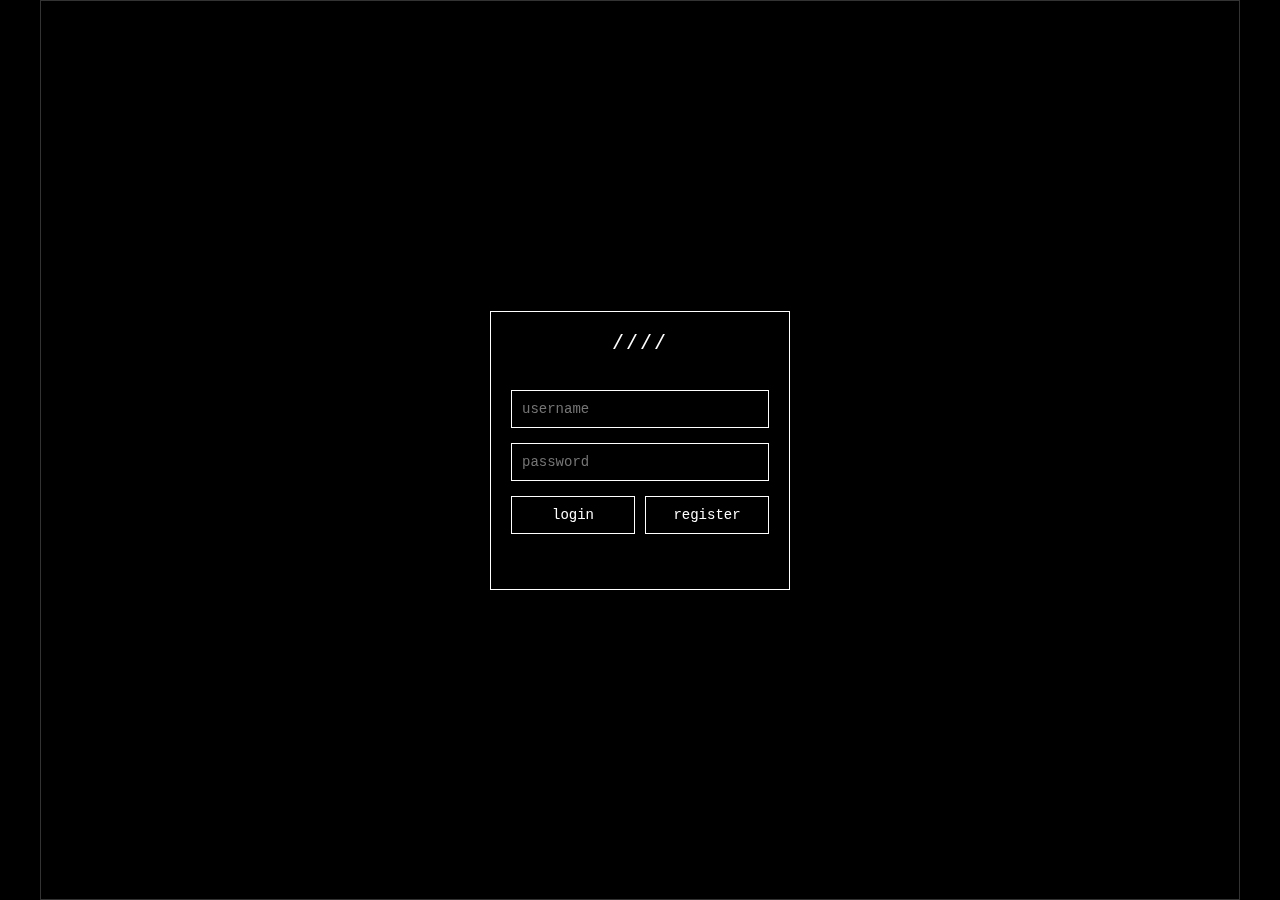
<file: index.html>
<!DOCTYPE html>
<html lang="en">
<head>
    <meta charset="UTF-8">
    <meta name="viewport" content="width=device-width, initial-scale=1.0">
    <title>BLACK CHAT</title>
    <link rel="stylesheet" href="style.css">
</head>
<body>
    <div id="app">
        <div id="auth-container" class="active">
            <div class="auth-box">
                <div class="logo">////</div>
                <input type="text" id="login-username" placeholder="username" autocomplete="off">
                <input type="password" id="login-password" placeholder="password">
                <div class="auth-buttons">
                    <button id="login-btn">login</button>
                    <button id="register-btn">register</button>
                </div>
                <div id="auth-message"></div>
            </div>
        </div>

        <div id="main-container">
            <div class="sidebar">
                <div class="user-info">
                    <div class="user-avatar"></div>
                    <div class="user-name" id="current-username"></div>
                    <div class="user-badge" id="current-badge"></div>
                </div>
                <div class="channels">
                    <div class="channel active" data-channel="world">🌍 WORLD</div>
                    <div class="channel" data-channel="russia">🇷🇺 RUSSIA</div>
                    <div class="channel" data-channel="usa">🇺🇸 USA</div>
                    <div class="channel-divider"></div>
                    <div class="channel-header">STARRED</div>
                    <div id="starred-messages-list"></div>
                    <div class="channel-divider"></div>
                    <div class="channel-header">PRIVATE</div>
                    <div id="private-channels-list"></div>
                    <div class="channel-divider"></div>
                    <div class="channel" data-channel="disclaimer">⚖️ DISCLAIMER</div>
                </div>
            </div>
            
            <div class="chat-area">
                <div class="chat-header" id="current-channel-header">#WORLD</div>
                <div class="messages" id="messages-container"></div>
                <div class="message-input-area" id="message-input-area">
                    <div class="input-controls">
                        <button id="invisible-mode" class="invisible-off" title="invisible mode">👤</button>
                    </div>
                    <textarea id="message-input" placeholder="message..." rows="1"></textarea>
                    <button id="send-btn">→</button>
                </div>
            </div>
        </div>
    </div>
    <script src="script.js"></script>
</body>
</html>
</file>
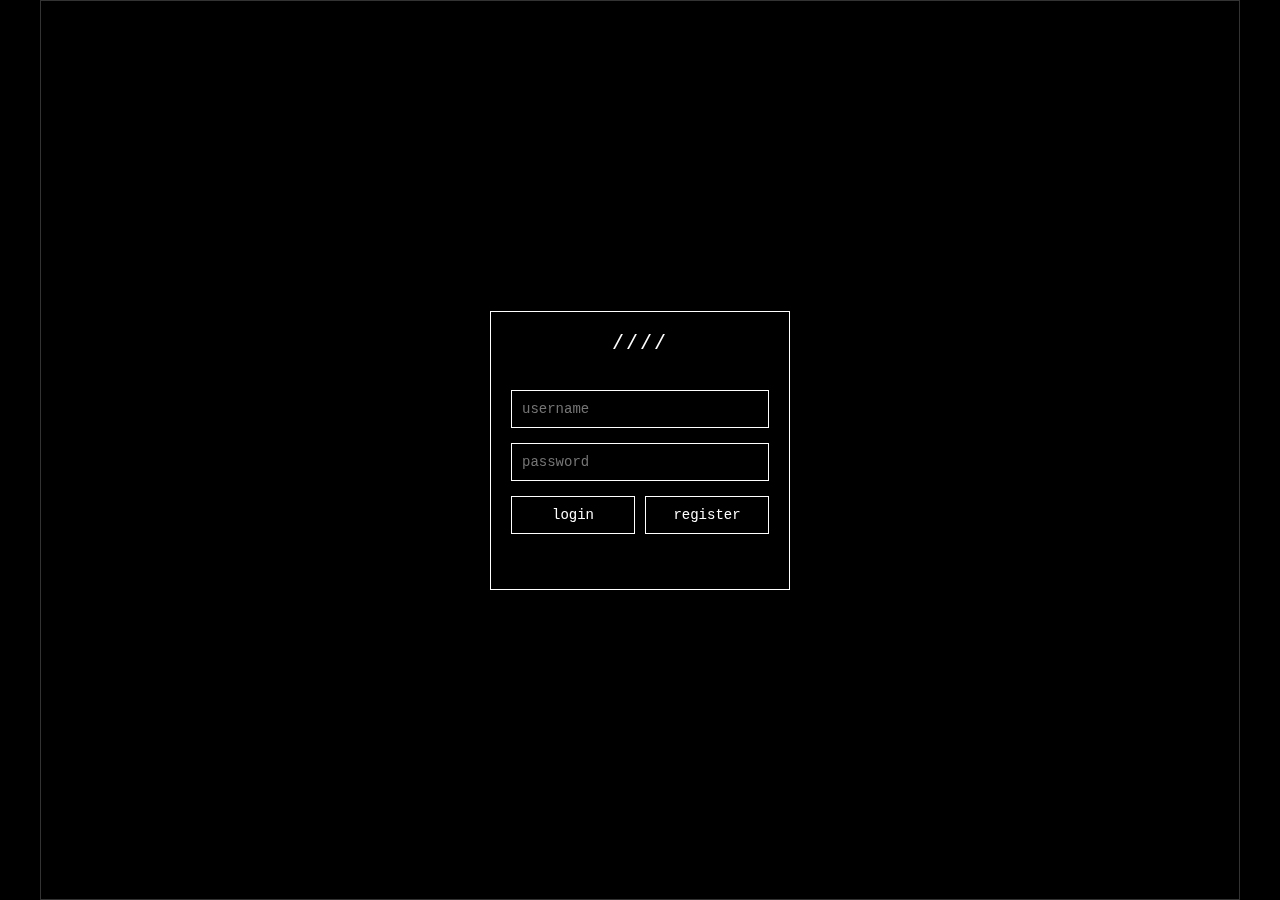
<file: chat.html>
<!DOCTYPE html>
<html lang="en">
<head>
    <meta charset="UTF-8">
    <meta name="viewport" content="width=device-width, initial-scale=1.0">
    <title>BLACK TERMINAL · CHAT</title>
    <style>
        * {
            margin: 0;
            padding: 0;
            box-sizing: border-box;
            font-family: 'Courier New', Courier, monospace;
        }
        
        body {
            background: #000000;
            color: #c0c0c0;
            height: 100vh;
            overflow: hidden;
        }
        
        #chat-app {
            width: 100vw;
            height: 100vh;
            display: flex;
            background: #000000;
        }
        
        /* ----- SIDEBAR ----- */
        .sidebar {
            width: 280px;
            border-right: 1px solid #2a2a2a;
            display: flex;
            flex-direction: column;
            padding: 22px 18px;
            background: #030303;
        }
        
        .user-panel {
            display: flex;
            align-items: center;
            gap: 15px;
            padding-bottom: 22px;
            border-bottom: 1px solid #2a2a2a;
            margin-bottom: 22px;
        }
        
        .user-avatar {
            width: 48px;
            height: 48px;
            border: 1px solid #444;
            display: flex;
            align-items: center;
            justify-content: center;
            font-size: 24px;
            color: #7a7a7a;
            background: #000000;
        }
        
        .user-info {
            flex: 1;
            display: flex;
            flex-direction: column;
            gap: 6px;
        }
        
        #current-username {
            font-size: 16px;
            color: #eaeaea;
            font-weight: 700;
            letter-spacing: 1.5px;
        }
        
        #user-badge {
            font-size: 13px;
            color: #9a9a9a;
        }
        
        #logout-btn {
            background: #000000;
            border: 1px solid #444;
            color: #aaa;
            padding: 8px 14px;
            cursor: pointer;
            font-size: 15px;
            letter-spacing: 2px;
        }
        
        #logout-btn:hover {
            background: #0a0a0a;
            border-color: #777;
        }
        
        .channel-list {
            flex: 1;
            display: flex;
            flex-direction: column;
            gap: 5px;
        }
        
        .channel {
            padding: 14px 16px;
            border: 1px solid transparent;
            cursor: pointer;
            font-size: 16px;
            letter-spacing: 1.5px;
            color: #a8a8a8;
        }
        
        .channel.active {
            border: 1px solid #5a5a5a;
            background: #0c0c0c;
            color: #f0f0f0;
        }
        
        .channel:hover {
            border: 1px solid #4a4a4a;
            background: #080808;
        }
        
        .user-stats {
            margin-top: 25px;
            padding-top: 22px;
            border-top: 1px solid #2a2a2a;
            font-size: 14px;
            color: #8a8a8a;
            display: flex;
            flex-direction: column;
            gap: 10px;
        }
        
        /* ----- CHAT AREA ----- */
        .chat-area {
            flex: 1;
            display: flex;
            flex-direction: column;
            background: #000000;
        }
        
        .channel-header {
            padding: 20px 25px;
            border-bottom: 1px solid #2a2a2a;
            font-size: 20px;
            letter-spacing: 4px;
            color: #c8c8c8;
            text-transform: uppercase;
        }
        
        .message-container {
            flex: 1;
            padding: 25px;
            overflow-y: auto;
            display: flex;
            flex-direction: column;
            gap: 16px;
        }
        
        .message {
            border: 1px solid #2a2a2a;
            padding: 18px;
            display: flex;
            gap: 18px;
            align-items: flex-start;
            background: #050505;
        }
        
        .message-avatar {
            width: 40px;
            height: 40px;
            border: 1px solid #444;
            display: flex;
            align-items: center;
            justify-content: center;
            font-size: 22px;
            color: #777;
            flex-shrink: 0;
            background: #000000;
        }
        
        .message-content {
            flex: 1;
        }
        
        .message-header {
            display: flex;
            gap: 16px;
            margin-bottom: 8px;
            font-size: 14px;
        }
        
        .message-author {
            color: #f0f0f0;
            font-weight: 700;
            letter-spacing: 0.8px;
        }
        
        .message-badge {
            color: #9a9a9a;
        }
        
        .message-text {
            color: #c0c0c0;
            font-size: 15px;
            word-break: break-word;
            line-height: 1.5;
        }
        
        .input-area {
            display: flex;
            padding: 22px 25px;
            border-top: 1px solid #2a2a2a;
            gap: 16px;
            background: #030303;
        }
        
        #message-input {
            flex: 1;
            background: #000000;
            border: 1px solid #3a3a3a;
            color: #e0e0e0;
            padding: 16px;
            resize: none;
            height: 80px;
            outline: none;
            font-size: 16px;
        }
        
        #message-input:focus {
            border-color: #6a6a6a;
        }
        
        #send-btn {
            width: 80px;
            background: #000000;
            border: 1px solid #4a4a4a;
            color: #c0c0c0;
            font-size: 26px;
            cursor: pointer;
        }
        
        #send-btn:hover {
            background: #0c0c0c;
            border-color: #8a8a8a;
        }
        
        /* ----- SCROLLBAR ----- */
        ::-webkit-scrollbar {
            width: 6px;
        }
        
        ::-webkit-scrollbar-track {
            background: #050505;
        }
        
        ::-webkit-scrollbar-thumb {
            background: #3a3a3a;
        }
        
        ::-webkit-scrollbar-thumb:hover {
            background: #555;
        }
    </style>
</head>
<body>
    <div id="chat-app">
        <!-- SIDEBAR -->
        <div class="sidebar">
            <div class="user-panel">
                <div class="user-avatar">⬤</div>
                <div class="user-info">
                    <span id="current-username">-</span>
                    <span id="user-badge">⛔</span>
                </div>
                <button id="logout-btn">[X]</button>
            </div>
            
            <div class="channel-list">
                <div class="channel active" data-channel="world">🌍 WORLD</div>
                <div class="channel" data-channel="russia">🇷🇺 RUSSIA</div>
                <div class="channel" data-channel="usa">🇺🇸 USA</div>
            </div>
            
            <div class="user-stats">
                <div>POSTS: <span id="post-count">0</span></div>
                <div>BADGE: <span id="badge-info">⛔</span></div>
            </div>
        </div>
        
        <!-- CHAT AREA -->
        <div class="chat-area">
            <div class="channel-header" id="current-channel-label">🌍 WORLD</div>
            <div id="message-container" class="message-container"></div>
            <div class="input-area">
                <textarea id="message-input" placeholder="MESSAGE..."></textarea>
                <button id="send-btn">→</button>
            </div>
        </div>
    </div>

    <script>
        (function() {
            "use strict";
            
            // ========== CHECK AUTH ==========
            let currentUser = null;
            
            try {
                const session = localStorage.getItem('bt_session');
                if (!session) {
                    window.location.href = 'index.html';
                    return;
                }
                
                const sessionData = JSON.parse(session);
                const users = JSON.parse(localStorage.getItem('bt_users') || '[]');
                currentUser = users.find(u => u.username === sessionData.username);
                
                if (!currentUser) {
                    localStorage.removeItem('bt_session');
                    window.location.href = 'index.html';
                    return;
                }
            } catch(e) {
                window.location.href = 'index.html';
                return;
            }
            
            // ========== DATA ==========
            let messages = {
                world: [],
                russia: [],
                usa: []
            };
            
            try {
                const stored = localStorage.getItem('bt_messages');
                if (stored) {
                    const parsed = JSON.parse(stored);
                    if (parsed && typeof parsed === 'object') {
                        messages.world = Array.isArray(parsed.world) ? parsed.world : [];
                        messages.russia = Array.isArray(parsed.russia) ? parsed.russia : [];
                        messages.usa = Array.isArray(parsed.usa) ? parsed.usa : [];
                    }
                }
            } catch(e) {
                messages = { world: [], russia: [], usa: [] };
            }
            
            let currentChannel = 'world';
            
            // ========== DOM ==========
            const currentUsernameSpan = document.getElementById('current-username');
            const userBadgeSpan = document.getElementById('user-badge');
            const channelElements = document.querySelectorAll('.channel');
            const currentChannelLabel = document.getElementById('current-channel-label');
            const messageContainer = document.getElementById('message-container');
            const messageInput = document.getElementById('message-input');
            const sendBtn = document.getElementById('send-btn');
            const postCountSpan = document.getElementById('post-count');
            const badgeInfoSpan = document.getElementById('badge-info');
            const logoutBtn = document.getElementById('logout-btn');
            
            // ========== SECURITY ==========
            function sanitize(str) {
                if (!str) return '';
                return String(str)
                    .replace(/&/g, '&amp;')
                    .replace(/</g, '&lt;')
                    .replace(/>/g, '&gt;')
                    .replace(/"/g, '&quot;')
                    .replace(/'/g, '&#x27;');
            }
            
            // ========== FUNCTIONS ==========
            function getBadge(count) {
                count = Number(count) || 0;
                if (count >= 1000) return '[1000]';
                if (count >= 100) return '[100]';
                return '⛔';
            }
            
            function saveMessages() {
                try {
                    localStorage.setItem('bt_messages', JSON.stringify(messages));
                } catch(e) {}
            }
            
            function updateUserStats() {
                if (!currentUser) return;
                
                const count = currentUser.postCount || 0;
                postCountSpan.innerText = count;
                const badge = getBadge(count);
                userBadgeSpan.innerText = badge;
                badgeInfoSpan.innerText = badge;
            }
            
            function renderMessages() {
                const channelMsgs = messages[currentChannel] || [];
                messageContainer.innerHTML = '';
                
                channelMsgs.forEach(msg => {
                    const msgDiv = document.createElement('div');
                    msgDiv.className = 'message';
                    
                    const author = msg.author || 'deleted';
                    const authorPosts = msg.authorPosts || 0;
                    const text = msg.text || '';
                    
                    msgDiv.innerHTML = `
                        <div class="message-avatar">⬤</div>
                        <div class="message-content">
                            <div class="message-header">
                                <span class="message-author">${sanitize(author)}</span>
                                <span class="message-badge">${sanitize(getBadge(authorPosts))}</span>
                            </div>
                            <div class="message-text">${sanitize(text)}</div>
                        </div>
                    `;
                    messageContainer.appendChild(msgDiv);
                });
                
                messageContainer.scrollTop = messageContainer.scrollHeight;
            }
            
            // ========== INIT ==========
            currentUsernameSpan.innerText = currentUser.username;
            updateUserStats();
            renderMessages();
            
            // ========== EVENT LISTENERS ==========
            logoutBtn.addEventListener('click', function() {
                localStorage.removeItem('bt_session');
                window.location.href = 'index.html';
            });
            
            channelElements.forEach(ch => {
                ch.addEventListener('click', function() {
                    channelElements.forEach(c => c.classList.remove('active'));
                    this.classList.add('active');
                    currentChannel = this.dataset.channel;
                    
                    let label = this.innerText.trim();
                    currentChannelLabel.innerText = label;
                    renderMessages();
                });
            });
            
            sendBtn.addEventListener('click', function() {
                if (!currentUser) return;
                
                const text = messageInput.value.trim();
                if (!text) return;
                
                currentUser.postCount = (currentUser.postCount || 0) + 1;
                
                // Update user in localStorage
                try {
                    const users = JSON.parse(localStorage.getItem('bt_users') || '[]');
                    const userIndex = users.findIndex(u => u.username === currentUser.username);
                    if (userIndex !== -1) {
                        users[userIndex].postCount = currentUser.postCount;
                        localStorage.setItem('bt_users', JSON.stringify(users));
                    }
                } catch(e) {}
                
                const msg = {
                    author: currentUser.username,
                    authorPosts: currentUser.postCount,
                    text: text,
                    timestamp: Date.now()
                };
                
                if (!messages[currentChannel]) {
                    messages[currentChannel] = [];
                }
                
                messages[currentChannel].push(msg);
                saveMessages();
                
                messageInput.value = '';
                updateUserStats();
                renderMessages();
            });
            
            messageInput.addEventListener('keydown', function(e) {
                if (e.key === 'Enter' && !e.shiftKey) {
                    e.preventDefault();
                    sendBtn.click();
                }
            });
            
            // Disable right click
            document.addEventListener('contextmenu', function(e) {
                e.preventDefault();
                return false;
            });
        })();
    </script>
</body>
</html>
</file>
<file: style.css>
* {
    margin: 0;
    padding: 0;
    box-sizing: border-box;
    font-family: 'Courier New', monospace;
}

body {
    background-color: #000000;
    color: #ffffff;
    height: 100vh;
    display: flex;
    justify-content: center;
    align-items: center;
}

#app {
    width: 100%;
    height: 100%;
    max-width: 1200px;
    border: 1px solid #333;
}

#auth-container, #main-container {
    display: none;
    width: 100%;
    height: 100%;
}

#auth-container.active {
    display: flex;
    justify-content: center;
    align-items: center;
}

#main-container.active {
    display: flex;
}

.auth-box {
    width: 300px;
    border: 1px solid #fff;
    padding: 20px;
    display: flex;
    flex-direction: column;
    gap: 15px;
}

.logo {
    font-size: 20px;
    letter-spacing: 2px;
    text-align: center;
    margin-bottom: 20px;
}

input {
    background: #000;
    border: 1px solid #fff;
    color: #fff;
    padding: 10px;
    font-size: 14px;
}

input:focus {
    outline: none;
    border-color: #666;
}

.auth-buttons {
    display: flex;
    gap: 10px;
}

button {
    background: #000;
    border: 1px solid #fff;
    color: #fff;
    padding: 10px;
    cursor: pointer;
    font-size: 14px;
    flex: 1;
}

button:hover {
    background: #fff;
    color: #000;
}

#auth-message {
    color: #fff;
    font-size: 12px;
    min-height: 20px;
}

#main-container {
    display: none;
    height: 100vh;
}

.sidebar {
    width: 250px;
    border-right: 1px solid #333;
    display: flex;
    flex-direction: column;
    padding: 20px;
}

.user-info {
    display: flex;
    flex-direction: column;
    align-items: center;
    padding-bottom: 20px;
    border-bottom: 1px solid #333;
}

.user-avatar {
    width: 60px;
    height: 60px;
    background: #1a1a1a;
    margin-bottom: 10px;
}

.user-name {
    font-size: 16px;
    font-weight: bold;
}

.user-badge {
    font-size: 12px;
    color: #999;
    margin-top: 5px;
}

.channels {
    flex: 1;
    margin-top: 20px;
}

.channel {
    padding: 10px;
    cursor: pointer;
    border: 1px solid transparent;
    margin-bottom: 5px;
}

.channel:hover {
    border-color: #666;
}

.channel.active {
    border: 1px solid #fff;
}

.chat-area {
    flex: 1;
    display: flex;
    flex-direction: column;
}

.chat-header {
    padding: 20px;
    border-bottom: 1px solid #333;
    font-size: 18px;
}

.messages {
    flex: 1;
    overflow-y: auto;
    padding: 20px;
    display: flex;
    flex-direction: column;
    gap: 15px;
}

.message {
    display: flex;
    align-items: flex-start;
    gap: 10px;
}

.message-avatar {
    width: 30px;
    height: 30px;
    background: #1a1a1a;
    flex-shrink: 0;
}

.message-content {
    flex: 1;
}

.message-header {
    display: flex;
    align-items: baseline;
    gap: 10px;
    margin-bottom: 5px;
}

.message-username {
    font-weight: bold;
}

.message-badge {
    font-size: 11px;
    color: #999;
}

.message-text {
    word-wrap: break-word;
    line-height: 1.4;
}

.message-quote {
    border-left: 2px solid #666;
    padding-left: 10px;
    margin-bottom: 5px;
    font-size: 13px;
    color: #ccc;
}

.message-quote-author {
    font-size: 11px;
    color: #999;
    margin-bottom: 2px;
}

.message-input-area {
    display: flex;
    padding: 20px;
    border-top: 1px solid #333;
    gap: 10px;
    align-items: flex-end;
}

.input-controls {
    display: flex;
    gap: 5px;
}

#invisible-mode, #quote-btn {
    flex: 0 0 40px;
    height: 40px;
    padding: 0;
    font-size: 18px;
}

#invisible-mode.invisible-on {
    background: #333;
    color: #fff;
    border-color: #fff;
}

textarea {
    flex: 1;
    background: #000;
    border: 1px solid #333;
    color: #fff;
    padding: 10px;
    resize: none;
    font-size: 14px;
    min-height: 40px;
}

textarea:focus {
    outline: none;
    border-color: #fff;
}

#send-btn {
    flex: 0 0 60px;
    height: 40px;
}

.disclaimer-content {
    padding: 20px;
    line-height: 1.6;
    font-size: 14px;
}

.disclaimer-section {
    margin-bottom: 25px;
}

.disclaimer-title {
    font-weight: bold;
    margin-bottom: 10px;
    text-decoration: underline;
}

::-webkit-scrollbar {
    width: 8px;
}

::-webkit-scrollbar-track {
    background: #000;
}

::-webkit-scrollbar-thumb {
    background: #333;
    border: 1px solid #fff;
}
</file>
